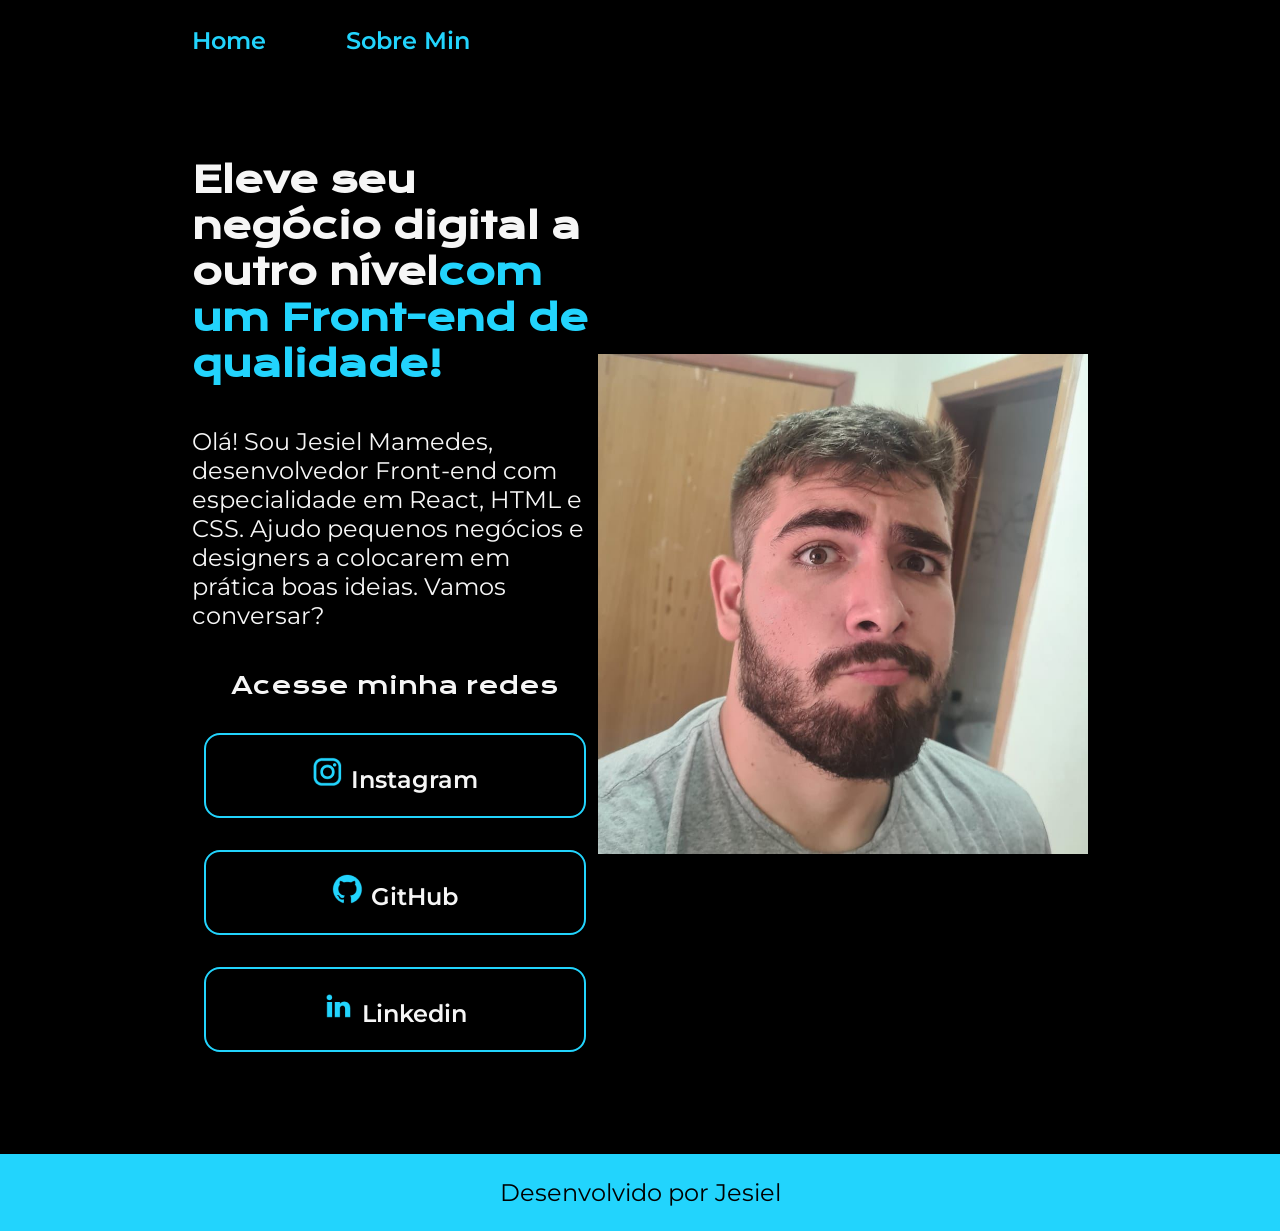
<file: index.html>
<!DOCTYPE html>
<html lang="pt-br">

<head>
    <meta charset="UTF-8">
    <meta http-equiv="X-UA-Compatible" content="IE=edge">
    <meta name="viewport" content="width=device-width, initial-scale=1.0">
    <title>Portifolio</title>
    <link rel="stylesheet" href="./styles/style.css">
</head>

<body>
    <header class="cabecalho">
        <nav class="cabecalho__menu">
            <a href="./index.html" class="cabecalho__link">Home</a>
            <a href="./about.html" class="cabecalho__link">Sobre Min</a>
        </nav>
    </header>
    <main class="apresentacao">
        <section class="apresentacao__conteudo">
            <h1 class="apresentacao__conteudo__titulo">Eleve seu negócio digital a outro nível<strong
                    class="titulo-destaque">com um Front-end de qualidade!
                </strong></h1>
            <p class="apresentacao__conteudo__texto">Olá! Sou Jesiel Mamedes, desenvolvedor
                Front-end com especialidade em React, HTML e
                CSS. Ajudo pequenos negócios e designers a
                colocarem em prática boas ideias. Vamos
                conversar?</p>
            <div class="apresentacao__links">
                <h2 class="apresentacao__links__titulo">Acesse minha redes</h2>
                <a class="apresentacao__links__link" href="https://instagram.com/jesielmamedes">
                    <img src="./assets/instagram.png" alt="logo instagran">
                    Instagram
                </a>
                <a class="apresentacao__links__link" href="https://github.com/Elcroc">
                    <img src="./assets/github.png" alt="logo github">
                    GitHub
                </a>
                <a class="apresentacao__links__link" href="https://www.linkedin.com/in/jesiel-mamedes/">
                    <img src="./assets/linkedin.png" alt="logo linkedin">
                    Linkedin
                </a>
            </div>
        </section>
        <img class="foto"src="./assets/imagem.jpg" alt="Foto de Jesiel Mamedes">
    </main>
    <footer>
        <p class="rodape">Desenvolvido por Jesiel</p>
    </footer>
</body>

</html>
</file>
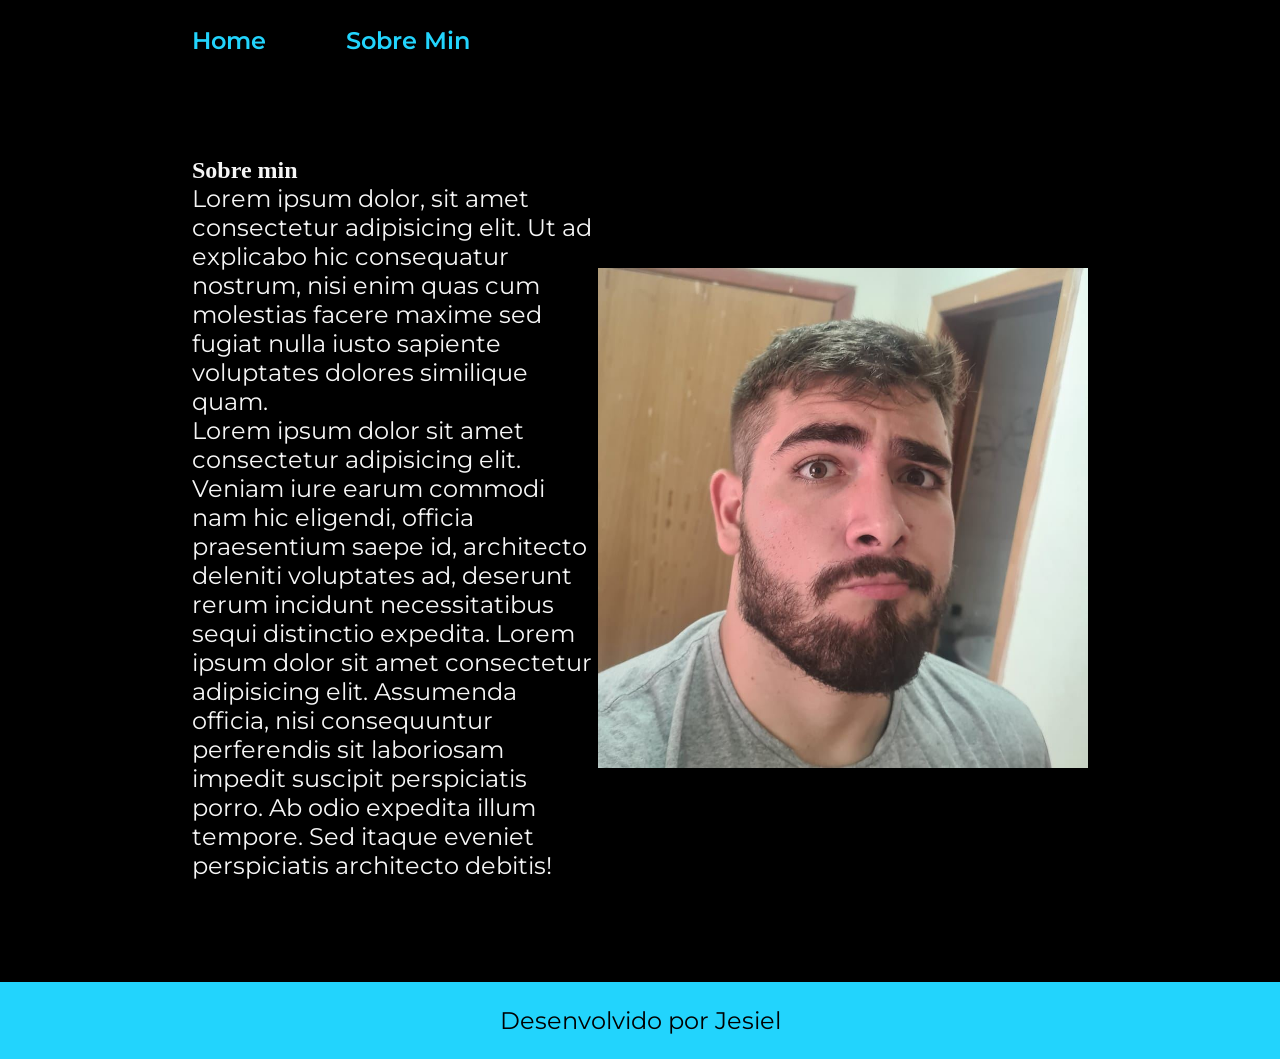
<file: about.html>
<!DOCTYPE html>
<html lang="pt-br">

<head>
    <meta charset="UTF-8">
    <meta name="viewport" content="width=device-width, initial-scale=1.0">
    <title>Sobre Min</title>
    <link rel="stylesheet" href="./styles/style.css">
</head>

<body>
    <header class="cabecalho">
        <nav class="cabecalho__menu">
            <a href="./index.html" class="cabecalho__link">Home</a>
            <a href="./about.html" class="cabecalho__link">Sobre Min</a>
        </nav>
    </header>
    <main class="apresentacao">
        <section class="apresentacao_conteudo">
            <h1 class="apresentacao__conteudo_titulo">Sobre min</h1>
            <p class="apresentacao__conteudo__texto">Lorem ipsum dolor, sit amet consectetur adipisicing elit. Ut ad
                explicabo hic consequatur nostrum, nisi enim quas cum molestias facere maxime sed fugiat nulla iusto
                sapiente voluptates dolores similique quam.</p>
            <p class="apresentacao__conteudo__texto">Lorem ipsum dolor sit amet consectetur adipisicing elit. Veniam
                iure earum commodi nam hic eligendi, officia praesentium saepe id, architecto deleniti voluptates ad,
                deserunt rerum incidunt necessitatibus sequi distinctio expedita.
                Lorem ipsum dolor sit amet consectetur adipisicing elit. Assumenda officia, nisi consequuntur
                perferendis sit laboriosam impedit suscipit perspiciatis porro. Ab odio expedita illum tempore. Sed
                itaque eveniet perspiciatis architecto debitis!
            </p>
        </section>
        <img class="foto" src="./assets/imagem.jpg" alt="Foto de Jesiel Mamedes">
    </main>
    <footer>
        <p class="rodape">Desenvolvido por Jesiel</p>
    </footer>
</body>

</html>
</file>
<file: styles/style.css>
@import url('https://fonts.googleapis.com/css2?family=Krona+One&family=Montserrat:wght@400;600&display=swap');

* {
    margin: 0;
    padding: 0;
}

body {
    /* height: 100vh; */
    box-sizing: border-box;
    background-color: #000000;
    color: #F6F6F6;
}

.titulo-destaque {
    color: #22D4FD;
}
.cabecalho {
    padding:  2% 0% 0% 15%;
}
.cabecalho__menu{
    display: flex;
    gap: 80px;
}

.cabecalho__link{
  font-family: 'Montserrat', sans-serif;
  font-size: 24px;
  font-weight: 600;
  color: #22D4FD;
  text-decoration: none;
}
.apresentacao {
    padding: 8% 15%;
    display: flex;
    align-items: center;
    justify-content: space-between;
}

.apresentacao__conteudo {
    width: 615px;
    display: flex;
    flex-direction: column;
    gap: 40px;
}

.apresentacao__conteudo__titulo {
    font-size: 36px;
    font-family: 'Krona One', sans-serif;
}

.apresentacao__conteudo__texto {
    font-size: 24px;
    font-family: 'Montserrat', sans-serif;
}

.apresentacao__links {
    display: flex;
    flex-direction: column;
    justify-content: space-between;
    gap: 32px;
    align-items: center;
}

.apresentacao__links__titulo {
    font-family: 'Krona One', sans-serif;
    font-size: 24px;
    font-weight: 400;
}

.apresentacao__links__link {
    border: 2px solid #22D4FD;
    border-radius: 8px;
    width: 378px;
    text-align: center;
    border-radius: 16px;
    font-size: 24px;
    font-weight: 600;
    padding: 21.5px 0;
    text-decoration: none;
    color: #F6F6F6;
    font-family: 'Montserrat', sans-serif;
}

.apresentacao__links__link:hover {
    background-color: #272727;
}
.rodape {
    color: #000000;
    background-color: #22D4FD;
    text-align: center;
    padding: 24px;
    font-family:'montserrat',sans-serif;
    font-size: 24px;
    font-weight: 400;
}
.foto {
    height: 500px;
    width: 500px;
}
</file>
